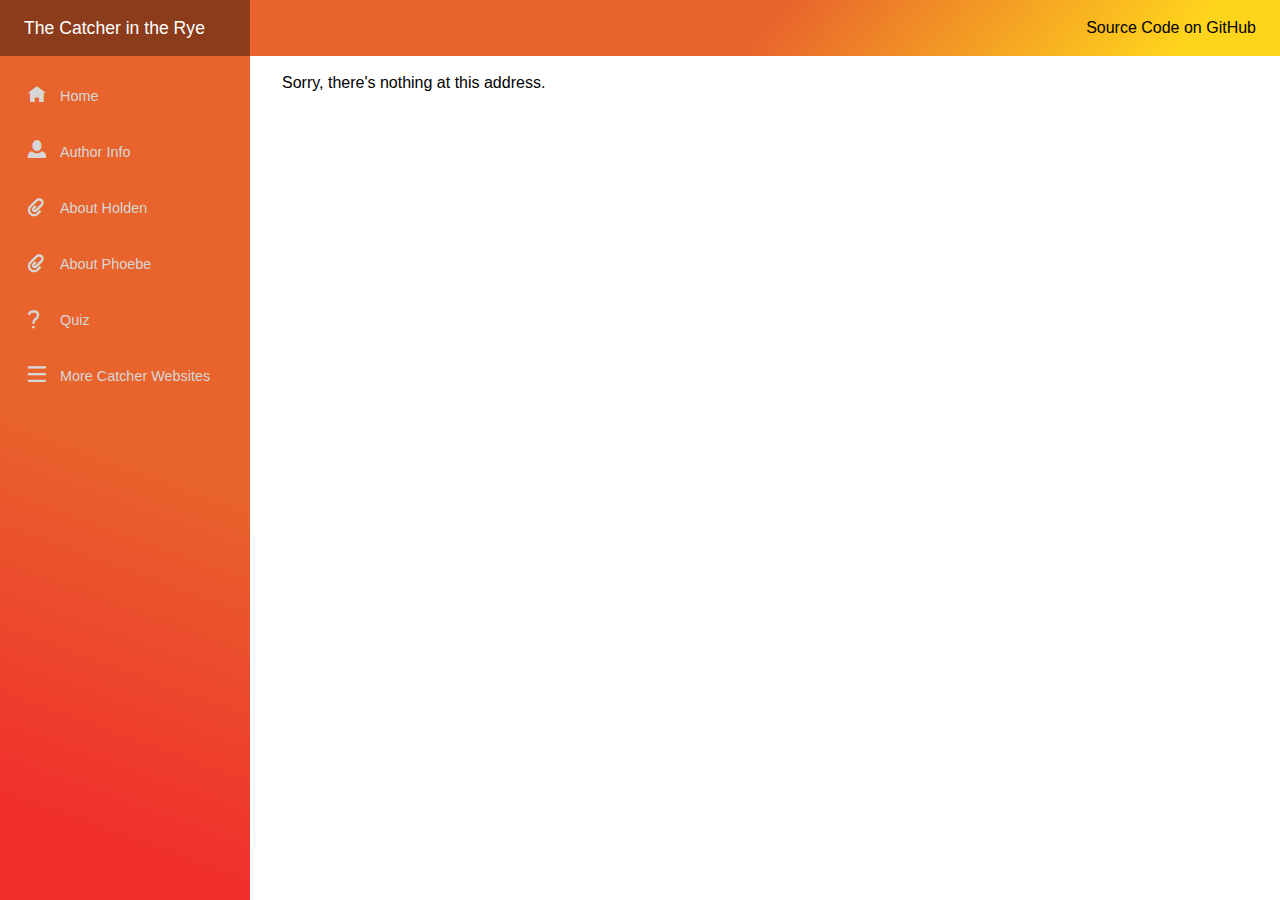
<file: TCITR-website/wwwroot/index.html>
<!DOCTYPE html>
<html lang="en">

<head>
    <meta charset="utf-8" />
    <meta name="viewport" content="width=device-width, initial-scale=1.0, maximum-scale=1.0, user-scalable=no" />
    <title>TCITR-website</title>
    <base href="/" />
    <link href="css/bootstrap/bootstrap.min.css" rel="stylesheet" />
    <link href="css/app.css" rel="stylesheet" />
    <link rel="icon" type="image/png" href="favicon.png" />
    <link href="TCITR-website.styles.css" rel="stylesheet" />
    <link href="https://fonts.googleapis.com/css?family=Roboto:300,400,500,700&display=swap" rel="stylesheet" />
    <link href="_content/MudBlazor/MudBlazor.min.css" rel="stylesheet" />
</head>

<body>
    <div id="app">
        <svg class="loading-progress">
            <circle r="40%" cx="50%" cy="50%" />
            <circle r="40%" cx="50%" cy="50%" />
        </svg>
        <div class="loading-progress-text"></div>
    </div>

    <div id="blazor-error-ui">
        An unhandled error has occurred.
        <a href="" class="reload">Reload</a>
        <a class="dismiss">🗙</a>
    </div>
    <script src="_framework/blazor.webassembly.js"></script>
    <script src="_content/MudBlazor/MudBlazor.min.js"></script>
</body>

</html>
</file>
<file: TCITR-website/wwwroot/css/app.css>
@import url('open-iconic/font/css/open-iconic-bootstrap.min.css');

html, body {
    font-family: 'Helvetica Neue', Helvetica, Arial, sans-serif;
}

h1:focus {
    outline: none;
}

a, .btn-link {
    color: #0071c1;
}

.btn-primary {
    color: #fff;
    background-color: #1b6ec2;
    border-color: #1861ac;
}

.btn:focus, .btn:active:focus, .btn-link.nav-link:focus, .form-control:focus, .form-check-input:focus {
  box-shadow: 0 0 0 0.1rem white, 0 0 0 0.25rem #258cfb;
}

.content {
    padding-top: 1.1rem;
}

.valid.modified:not([type=checkbox]) {
    outline: 1px solid #26b050;
}

.invalid {
    outline: 1px solid red;
}

.validation-message {
    color: red;
}

#blazor-error-ui {
    background: lightyellow;
    bottom: 0;
    box-shadow: 0 -1px 2px rgba(0, 0, 0, 0.2);
    display: none;
    left: 0;
    padding: 0.6rem 1.25rem 0.7rem 1.25rem;
    position: fixed;
    width: 100%;
    z-index: 1000;
}

    #blazor-error-ui .dismiss {
        cursor: pointer;
        position: absolute;
        right: 0.75rem;
        top: 0.5rem;
    }

.blazor-error-boundary {
    background: url([data-uri]) no-repeat 1rem/1.8rem, #b32121;
    padding: 1rem 1rem 1rem 3.7rem;
    color: white;
}

    .blazor-error-boundary::after {
        content: "An error has occurred."
    }

.loading-progress {
    position: relative;
    display: block;
    width: 8rem;
    height: 8rem;
    margin: 20vh auto 1rem auto;
}

    .loading-progress circle {
        fill: none;
        stroke: #e0e0e0;
        stroke-width: 0.6rem;
        transform-origin: 50% 50%;
        transform: rotate(-90deg);
    }

        .loading-progress circle:last-child {
            stroke: #1b6ec2;
            stroke-dasharray: calc(3.141 * var(--blazor-load-percentage, 0%) * 0.8), 500%;
            transition: stroke-dasharray 0.05s ease-in-out;
        }

.loading-progress-text {
    position: absolute;
    text-align: center;
    font-weight: bold;
    inset: calc(20vh + 3.25rem) 0 auto 0.2rem;
}

    .loading-progress-text:after {
        content: var(--blazor-load-percentage-text, "Loading");
    }
</file>
